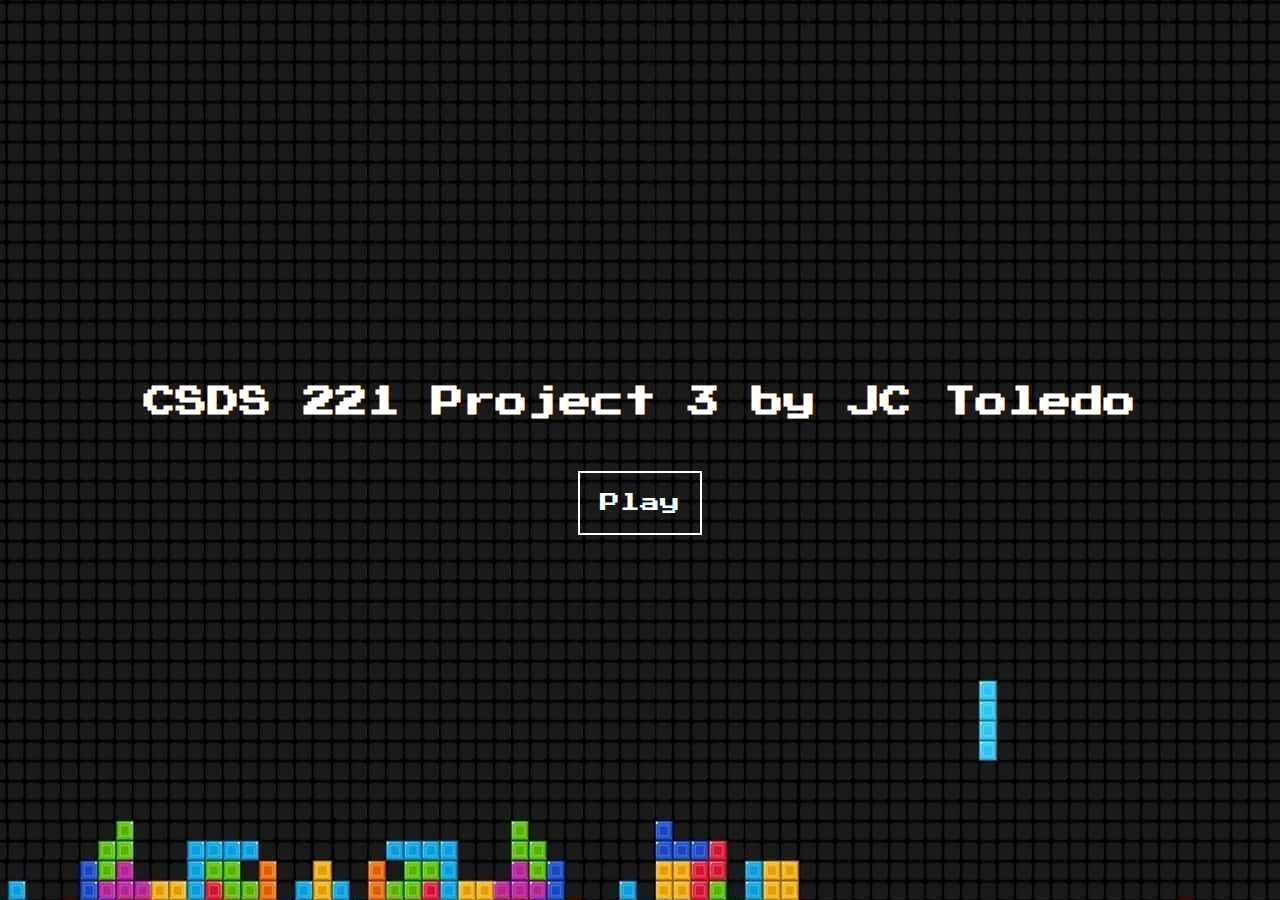
<file: index.html>
<!DOCTYPE html>
<html lang="en">
<head>
  <meta charset="UTF-8">
  <meta name="viewport" content="width=device-width, initial-scale=1.0">
  <title>CSDS 221 Project 3 by Jhean Toledo</title>
  <link rel="stylesheet" href="styles.css">
  <link rel="icon" type="image/x-icon" href="favicon.ico">
</head>
<body background="video-games-zoom-background-s866vl508j2ziv5p.jpg">
  <div class="title-screen">
    <h1>CSDS 221 Project 3 by JC Toledo</h1>
    <button onclick="startGame()">Play</button>
  </div>

  <audio id="title-music" autoplay>
    <source src="music/01. Title.mp3" type="audio/mp3">
    Your browser does not support the audio element.
  </audio>
  <script src="title-screen.js"></script>
</body>
</html>
</file>
<file: styles.css>
/* Add your CSS styles for both screens here */

@font-face {
    font-family: 'Press2P'; 
    src: url('PressStart2P-vaV7.ttf');
}

body {
    background: black;
    color: white;
    font-family: 'Press2P';
    display: flex;
    align-items: center;
    justify-content: center;
    height: 100vh;
    margin: 0;
    background-image: url('video-games-zoom-background-s866vl508j2ziv5p.jpg');
  }

  
  
  .title-screen {
    text-align: center;
  }
  
  button {
    font-size: 20px;
    padding: 20px 20px;
    cursor: pointer;
    background-color: transparent;
    border: 2px solid white;
    color: white;
    font-family: 'Press2P';
    margin-top: 2rem;
  }
  
  button:hover {
    background-color: white;
    color: black;
  }
</file>
